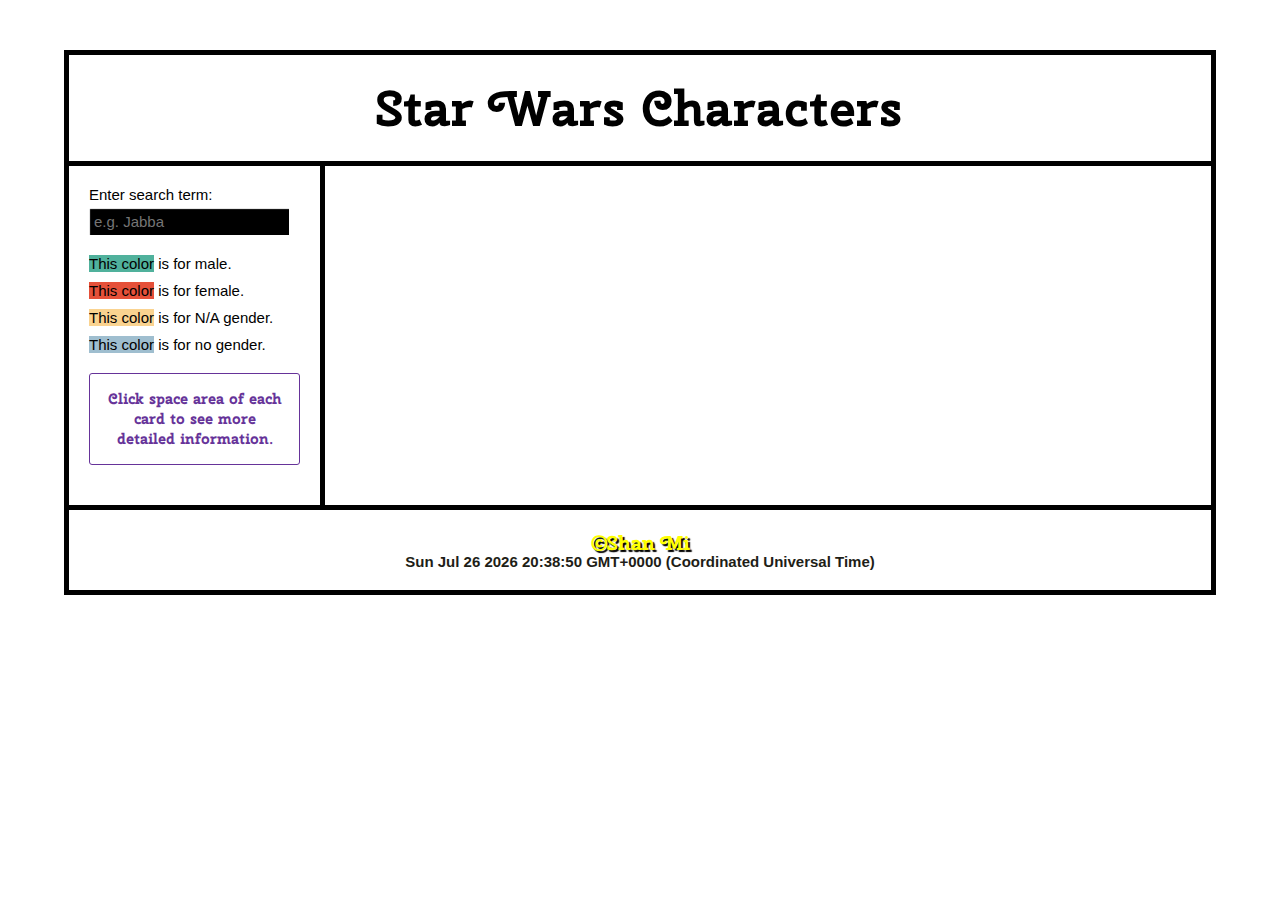
<file: src/index.html>
<!-- https://swapi.dev.api/people -->
<!DOCTYPE html>
<html lang="en">

<head>
  <meta charset="UTF-8">
  <meta name="viewport" content="width=device-width, initial-scale=1.0">
  <link rel="shortcut icon" type="image/png"
    href="https://i.ibb.co/hW4rqrf/r2d2-robot-starwars-icon-1320166698566079188.png" title="favicon">
  <title>Star Wars Characters | For Fun</title>
  <link rel="stylesheet" href="../css/style.css">
  <link rel="stylesheet" href="https://use.fontawesome.com/releases/v5.12.1/css/all.css"
    integrity="sha384-v8BU367qNbs/aIZIxuivaU55N5GPF89WBerHoGA4QTcbUjYiLQtKdrfXnqAcXyTv" crossorigin="anonymous">
  <script async defer src="./main.js"></script>
</head>

<body>
  <header>
    <h1>Star Wars Characters</h1>
  </header>
  <div>
    <aside>
      <div class="sticky-wrapper">
        <form>
          <div>
            <label for="searchTerm">Enter search term:</label>
            <input type="text" id="searchTerm" placeholder="e.g. Jabba">
          </div>
          <!-- <div>
            <button>Filter results</button>
          </div> -->
        </form>

        <div class="colorDemonstration">
          <p><span class="male">This color</span> is for male.</p>
          <p><span class="female">This color</span> is for female.</p>
          <p><span class="na">This color</span> is for N/A gender.</p>
          <p><span class="none">This color</span> is for no gender.</p>
        </div>

        <p class="remind-info">Click space area of each card to see more detailed information.</p>
      </div>
    </aside>
    <main id="sw-panel">
      <div class="characters-wrapper"></div>
      <div class="overlay hidden"></div>
      <div class="module hidden"></div>
    </main>
  </div>
  <footer>
    <div class="userInfo">
      <h2>©Shan Mi <i class="far fa-grin-wink"></i></h2>
      <p class="date"></p>
    </div>
  </footer>
  <!-- <script src="https://cdnjs.cloudflare.com/ajax/libs/axios/0.19.0/axios.min.js"></script> -->

</body>

</html>
</file>
<file: css/style.css>
/* General */
@import url("https://fonts.googleapis.com/css2?family=Cherry+Swash:wght@400;700&display=swap");
@import url("https://fonts.googleapis.com/css2?family=Poller+One&display=swap");
html {
  font-family: "Raleway", sans-serif;
  background-color: yellow;
  font-size: 10px;
  background: top/cover no-repeat url(https://images.unsplash.com/photo-1472457897821-70d3819a0e24?ixlib=rb-1.2.1&ixid=eyJhcHBfaWQiOjEyMDd9&auto=format&fit=crop&w=1949&q=80);
  background-attachment: fixed;
}

body {
  width: 90%;
  margin: 0 auto;
  padding-top: 5rem;
}

*,
*::before,
*::after {
  -webkit-box-sizing: border-box;
          box-sizing: border-box;
  margin: 0;
  padding: 0;
}

/* Typography */
h1,
h2 {
  font-family: "Cherry Swash", cursive;
  margin: 0;
  text-align: center;
}

h1 {
  font-size: 5rem;
  background-size: 48px 48px;
}

h2 {
  font-size: 2rem;
  color: yellow;
  text-align: center;
  text-shadow: 2px 2px 1px black;
  line-height: 2rem;
  padding-top: 0.3rem;
}

p,
label,
input,
select,
button,
li {
  font-size: 1.5rem;
}

li {
  line-height: 1.5;
}

/* block styling */
header,
aside,
main,
footer {
  padding: 20px;
}

header {
  border: 5px solid black;
  border-bottom: 0;
}

aside {
  border-right: 5px solid black;
}

body > div {
  border: 5px solid black;
  display: -webkit-box;
  display: -ms-flexbox;
  display: flex;
}

footer {
  border: 5px solid black;
  border-top: 0;
}

aside {
  -webkit-box-flex: 2;
      -ms-flex: 2;
          flex: 2;
}

main {
  -webkit-box-flex: 8;
      -ms-flex: 8;
          flex: 8;
}

/* Form styling */
aside {
  display: -webkit-box;
  display: -ms-flexbox;
  display: flex;
  -webkit-box-orient: vertical;
  -webkit-box-direction: normal;
      -ms-flex-flow: column;
          flex-flow: column;
  -webkit-box-align: stretch;
      -ms-flex-align: stretch;
          align-items: stretch;
}

aside div {
  margin-bottom: 20px;
}

label,
select,
input {
  display: block;
}

label {
  margin-bottom: 5px;
}

select,
input,
button {
  width: 100%;
}

input {
  background: black;
  -webkit-box-shadow: inset 1px 1px 1px white;
          box-shadow: inset 1px 1px 1px white;
  color: yellow;
  border: none;
  padding: 5px;
  width: 200px;
}

button {
  background: black;
  color: yellow;
  padding: 5px 0;
  border: none;
  border-radius: 10px;
  -webkit-box-shadow: inset 1px 1px 2px white, inset -1px -1px 2px #ccc;
          box-shadow: inset 1px 1px 2px white, inset -1px -1px 2px #ccc;
}

/* Styling the products */
main {
  display: -webkit-box;
  display: -ms-flexbox;
  display: flex;
  -webkit-box-orient: horizontal;
  -webkit-box-direction: normal;
      -ms-flex-flow: row wrap;
          flex-flow: row wrap;
  -ms-flex-pack: distribute;
      justify-content: space-around;
}

section {
  width: 45%;
  margin: 5px;
  background-color: black;
  position: relative;
  height: 215px;
}

section img {
  width: 100%;
  display: block;
  position: absolute;
  bottom: 0px;
}

section p {
  color: yellow;
  background: black;
  width: 50px;
  height: 50px;
  line-height: 50px;
  text-align: center;
  border-radius: 50%;
  -webkit-box-shadow: 2px 2px 1px yellow;
          box-shadow: 2px 2px 1px yellow;
  position: absolute;
  right: 10px;
  bottom: -6px;
  z-index: 2;
}

#sw-panel .characters-wrapper {
  display: -ms-grid;
  display: grid;
  grid-gap: 2vh 2vw;
  -ms-grid-columns: (minmax(130px, 1fr))[auto-fill];
      grid-template-columns: repeat(auto-fill, minmax(130px, 1fr));
  grid-auto-rows: 150px;
  width: 100%;
}

#sw-panel .characters-wrapper .character {
  background: url(https://source.unsplash.com/200x200/?star%20wars) rgba(245, 245, 245, 0.8);
  border: 1px solid black;
  text-align: center;
  min-width: 150px;
  overflow: hidden;
  border-radius: 5px;
  display: -ms-grid;
  display: grid;
  -ms-grid-rows: 1fr 1.5fr;
      grid-template-rows: 1fr 1.5fr;
}

#sw-panel .characters-wrapper .character:hover {
  cursor: pointer;
}

#sw-panel .characters-wrapper .character .name-container {
  place-self: center;
  border-radius: 3px;
  height: 100%;
  width: 100%;
  display: -webkit-box;
  display: -ms-flexbox;
  display: flex;
  -webkit-box-orient: vertical;
  -webkit-box-direction: normal;
      -ms-flex-direction: column;
          flex-direction: column;
  -webkit-box-align: center;
      -ms-flex-align: center;
          align-items: center;
  -webkit-box-pack: center;
      -ms-flex-pack: center;
          justify-content: center;
}

#sw-panel .characters-wrapper .character .name-container:hover::after {
  content: "click to show more info";
}

#sw-panel .characters-wrapper .character .name-container .name {
  color: white;
  font-size: 14px;
  font-family: "Poller One", cursive;
}

#sw-panel .characters-wrapper .character .info-container {
  -webkit-box-align: center;
      -ms-flex-align: center;
          align-items: center;
  position: relative;
  height: 100%;
  width: 100%;
  background: #bbbeb1;
  color: #ccc;
  font-size: 11px;
  padding-top: 10px;
}

#sw-panel .characters-wrapper .character .info-container.hidden::before {
  content: "click to show more info";
  position: absolute;
  top: 50%;
}

.sticky-wrapper {
  position: -webkit-sticky;
  position: sticky;
  top: 10px;
}

a {
  display: inline-block;
  cursor: pointer;
}

button:hover {
  cursor: pointer;
}

.hidden {
  display: none !important;
}

.showInfo {
  color: #333;
  width: 100%;
}

.showInfo .name:hover {
  -webkit-transform: scale(1.05);
      -ms-transform: scale(1.05);
          transform: scale(1.05);
  color: lightcoral !important;
  -webkit-transition: -webkit-transform 0.2s;
  transition: -webkit-transform 0.2s;
  -o-transition: transform 0.2s;
  transition: transform 0.2s;
  transition: transform 0.2s, -webkit-transform 0.2s;
}

.date {
  text-align: center;
  font-size: 1.5rem;
  color: #1e1e17;
  font-weight: bold;
}

.male {
  background-color: #50b19c;
}

.female {
  background-color: #e55039;
}

.na {
  background-color: #fad390;
}

.hermaphrodite {
  background-color: #aaa69d;
}

.none {
  background: #9fbecf;
}

.text {
  color: #333;
  font-size: 11px;
}

.text:nth-of-type(1) {
  margin-top: 5px;
}

.colorDemonstration > * {
  margin-top: 10px;
}

.overlay {
  height: 100%;
  width: 100%;
  background: #00000082;
  position: fixed;
  top: 0;
  left: 0;
}

.module {
  position: fixed;
  width: 60vw;
  height: 50vh;
  background: white;
  background: -o-linear-gradient(322deg, orange 10%, lightblue);
  background: linear-gradient(128deg, orange 10%, lightblue);
  left: 50%;
  top: 50%;
  -webkit-transform: translate(-50%, -50%);
      -ms-transform: translate(-50%, -50%);
          transform: translate(-50%, -50%);
  border-radius: 3px;
  display: -webkit-box;
  display: -ms-flexbox;
  display: flex;
  -webkit-box-orient: vertical;
  -webkit-box-direction: normal;
      -ms-flex-direction: column;
          flex-direction: column;
  -webkit-box-pack: space-evenly;
      -ms-flex-pack: space-evenly;
          justify-content: space-evenly;
}

.module h2 {
  margin: 1em;
  font-size: 25px;
}

.module .module-text {
  font-size: clamp(14px, 3vw, 20px);
  text-align: center;
  margin: 0.5em auto;
}

.remind-info {
  color: rebeccapurple;
  font-weight: bold;
  border: 1px solid rebeccapurple;
  text-align: center;
  padding: 1em;
  border-radius: 3px;
  font-family: "Cherry Swash", cursive;
}
/*# sourceMappingURL=style.css.map */
</file>
